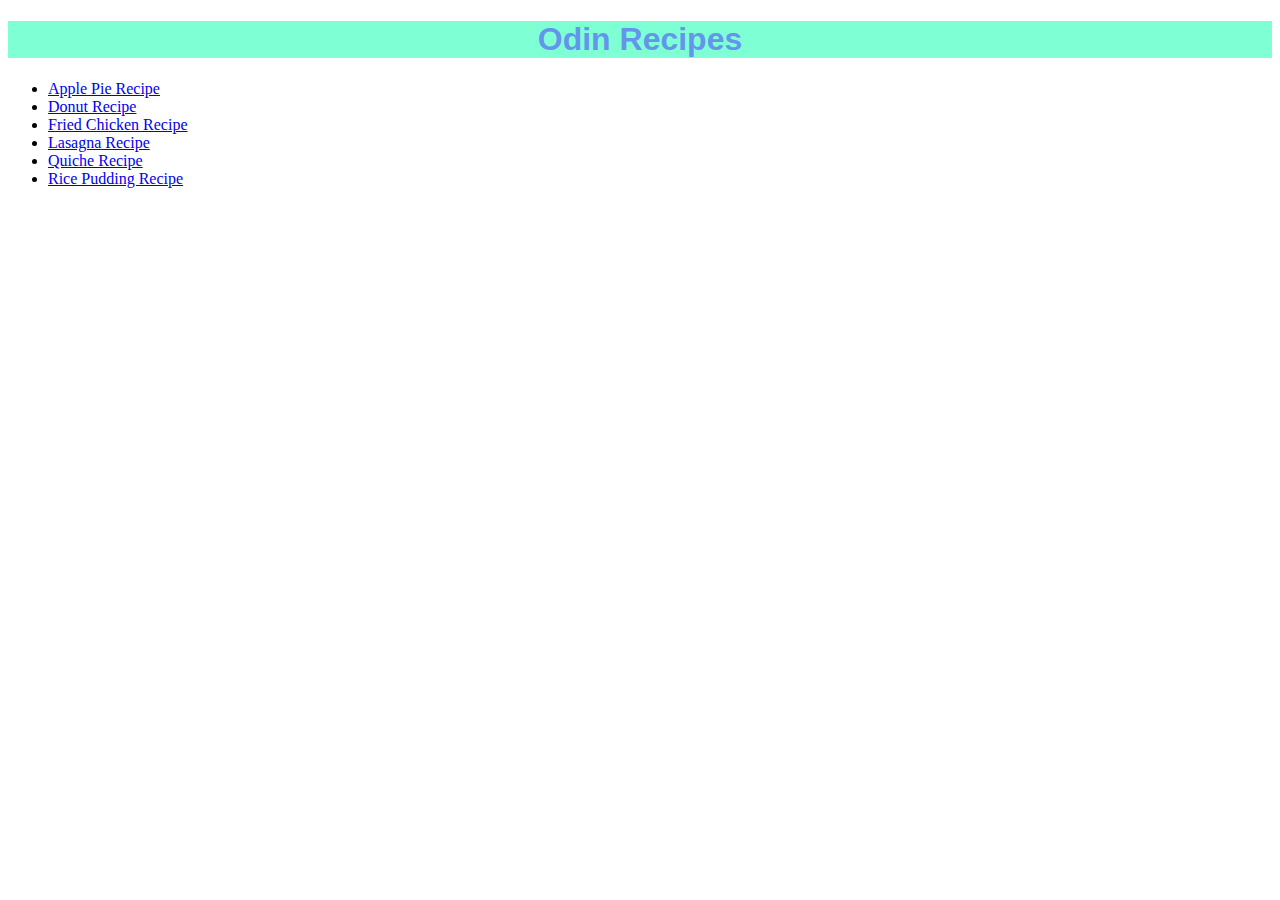
<file: index.html>
<!DOCTYPE html>
<html lang="en">
<head>
    <meta charset="UTF-8">
    <meta name="viewport" content="width=device-width, initial-scale=1.0">
    <title>Odin Recipes</title>
    <link rel="stylesheet" href="styles.css">
</head>
<body>
    <h1 class='title-of-recipe'>Odin Recipes</h1>
    <ul>
    <li><a href="recipes/Apple-Pie.html"> Apple Pie Recipe</a></li>
    <li><a href="recipes/Donuts.html">Donut Recipe</a></li>
    <li><a href="recipes/Fried-Chicken.html">Fried Chicken Recipe</a></li>
    <li><a href="recipes/Lasagna.html">Lasagna Recipe</a></li>
    <li><a href="recipes/Quiche.html">Quiche Recipe</a></li>
    <li><a href="recipes/Rice-Pudding.html">Rice Pudding Recipe</a></li>    
</ul>
</body>
</html>
</file>
<file: styles.css>
.title-of-recipe {
    text-align: center;
    color: cornflowerblue;
    background-color: aquamarine;
    font-family: Verdana, Geneva, Tahoma, sans-serif;
}

.desc {
    text-align: center;
    color: cornflowerblue;
    background-color: aquamarine;
    font-family: Verdana, Geneva, Tahoma, sans-serif;
}

.ingredients {
    text-align: center;
    color: cornflowerblue;
    background-color: aquamarine;
    font-family: Verdana, Geneva, Tahoma, sans-serif;
}

.steps {
    text-align: center;
    color: cornflowerblue;
    background-color: aquamarine;
    font-family: Verdana, Geneva, Tahoma, sans-serif;
}

.back-home-button {
    font-weight: bolder;
}
</file>
